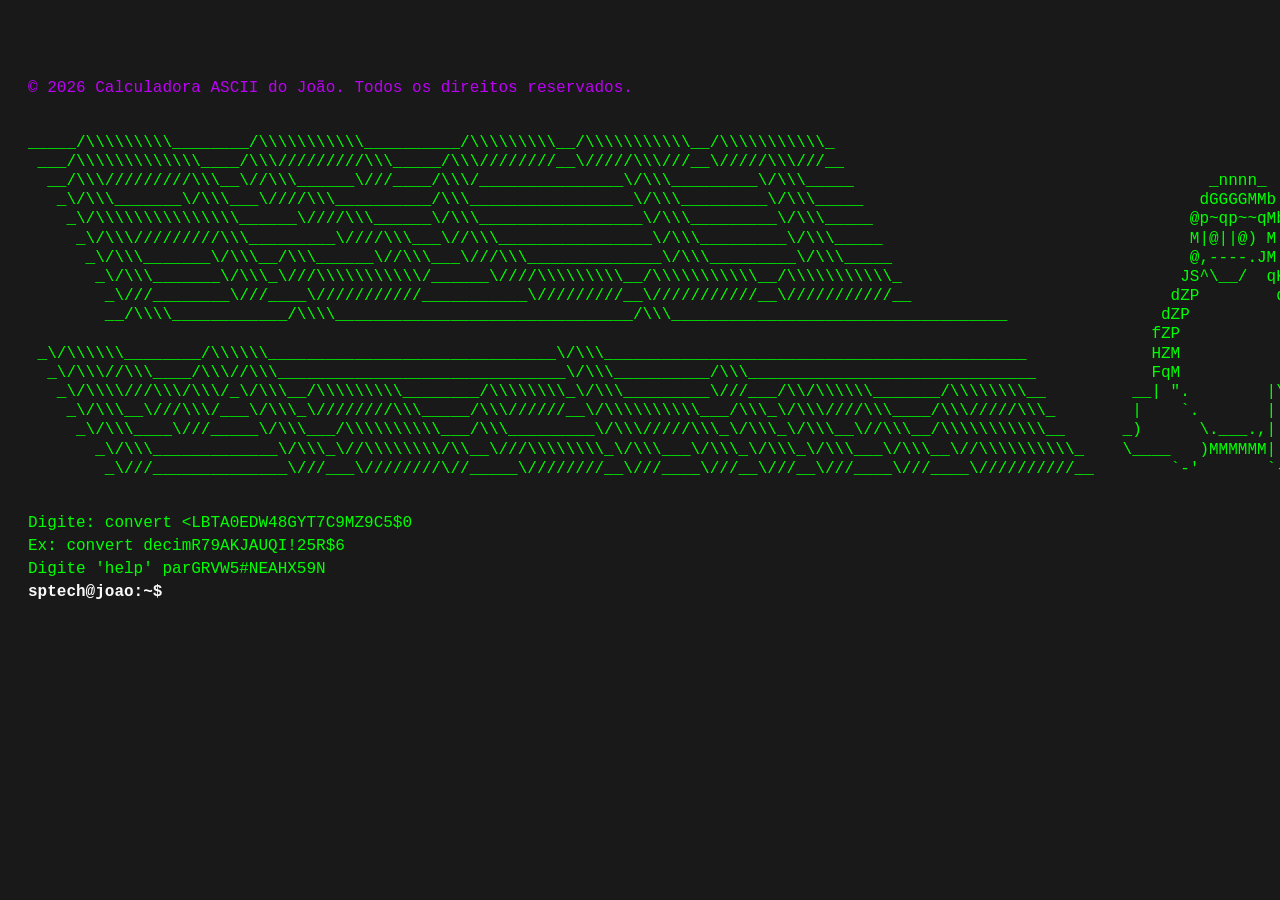
<file: index.html>
<!DOCTYPE html>
<html lang="en">
<head>
    <meta charset="UTF-8">
    <meta name="viewport" content="width=device-width, initial-scale=1.0">
    <title>ASCII Conversor</title>
    <link rel="stylesheet" href="style.css">
</head>
<body>
    <div id="terminal">
        <pre>

<p id="p-direitos">© 2026 Calculadora ASCII do João. Todos os direitos reservados. </p>
_____/\\\\\\\\\________/\\\\\\\\\\\__________/\\\\\\\\\__/\\\\\\\\\\\__/\\\\\\\\\\\_                              
 ___/\\\\\\\\\\\\\____/\\\/////////\\\_____/\\\////////__\/////\\\///__\/////\\\///__                             
  __/\\\/////////\\\__\//\\\______\///____/\\\/_______________\/\\\_________\/\\\_____                                     _nnnn_                      
   _\/\\\_______\/\\\___\////\\\__________/\\\_________________\/\\\_________\/\\\_____                                   dGGGGMMb     ,"""""""""""""".
    _\/\\\\\\\\\\\\\\\______\////\\\______\/\\\_________________\/\\\_________\/\\\_____                                 @p~qp~~qMb    | Linux Rules! |
     _\/\\\/////////\\\_________\////\\\___\//\\\________________\/\\\_________\/\\\_____                                M|@||@) M|   _;..............'
      _\/\\\_______\/\\\__/\\\______\//\\\___\///\\\______________\/\\\_________\/\\\_____                               @,----.JM| -'
       _\/\\\_______\/\\\_\///\\\\\\\\\\\/______\////\\\\\\\\\__/\\\\\\\\\\\__/\\\\\\\\\\\_                             JS^\__/  qKL
        _\///________\///____\///////////___________\/////////__\///////////__\///////////__                           dZP        qKRb
        __/\\\\____________/\\\\_______________________________/\\\___________________________________                dZP          qKKb
                                                                                                                     fZP            SMMb
 _\/\\\\\\________/\\\\\\______________________________\/\\\____________________________________________             HZM            MMMM
  _\/\\\//\\\____/\\\//\\\______________________________\/\\\__________/\\\______________________________            FqM            MMMM
   _\/\\\\///\\\/\\\/_\/\\\__/\\\\\\\\\________/\\\\\\\\_\/\\\_________\///___/\\/\\\\\\_______/\\\\\\\\__         __| ".        |\dS"qML
    _\/\\\__\///\\\/___\/\\\_\////////\\\_____/\\\//////__\/\\\\\\\\\\___/\\\_\/\\\////\\\____/\\\/////\\\_        |    `.       | `' \Zq       
     _\/\\\____\///_____\/\\\___/\\\\\\\\\\___/\\\_________\/\\\/////\\\_\/\\\_\/\\\__\//\\\__/\\\\\\\\\\\__      _)      \.___.,|     .'
       _\/\\\_____________\/\\\_\//\\\\\\\\/\\__\///\\\\\\\\_\/\\\___\/\\\_\/\\\_\/\\\___\/\\\__\//\\\\\\\\\\_    \____   )MMMMMM|   .'
        _\///______________\///___\////////\//_____\////////__\///____\///__\///__\///____\///____\//////////__        `-'       `--' 
        </pre>
        <div id="output"></div>

    <script src="script.js"></script>
</body>
</html>
</file>
<file: style.css>
body {
    background: rgba(10, 10, 10, 0.938);
    color: #00ff00;
    font-family: 'Courier New', Courier, monospace;
}

input {
    font-family: 'Courier New', Courier, monospace;
    font-size: 16px;
    font-weight: bold;
    background: transparent;
    border: none;
    color: #fafafa;
    outline: none;
    width: 90%;
}

span {
    color:#fafafa;
    font-weight: bold;
    /* animation: blink 0.8s infinite; */
}

pre {
    color: #00ff00;
    font-family: 'Courier New', Courier, monospace;
    line-height: 1.2;
}

#terminal {
    padding: 20px;
}


#output div {
    margin-bottom: 5px;
    color: #00ff00;
    /* animation: typing 0.5s steps(30, end); */

}

#output div input {
    caret-shape: block;
}

#p-direitos {
    color: oklch(59.77% 0.29541 314.217);
}

@keyframes typing {
  from {
      width: 0;
  }
  50% {
      border-left-color: #000;
  }
}

@keyframes blink {
    to {
        opacity: 0
    }
}
</file>
